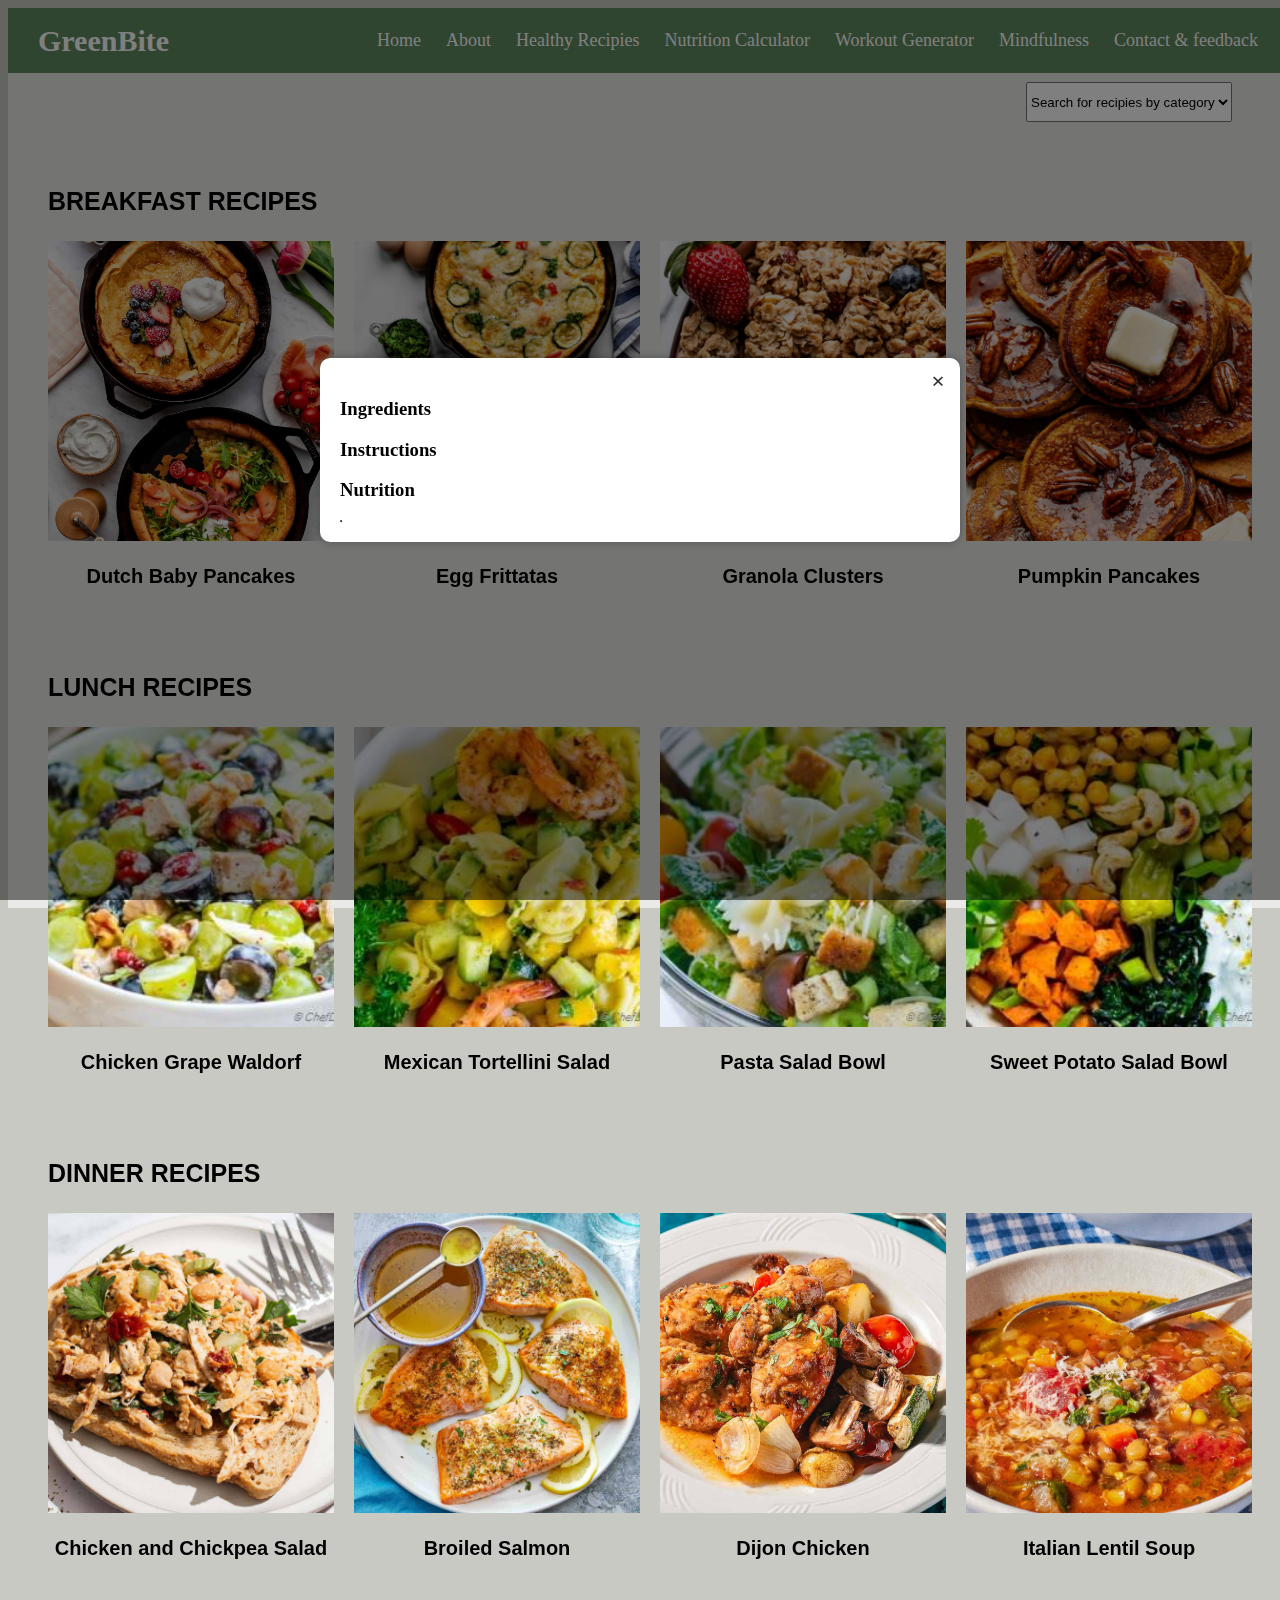
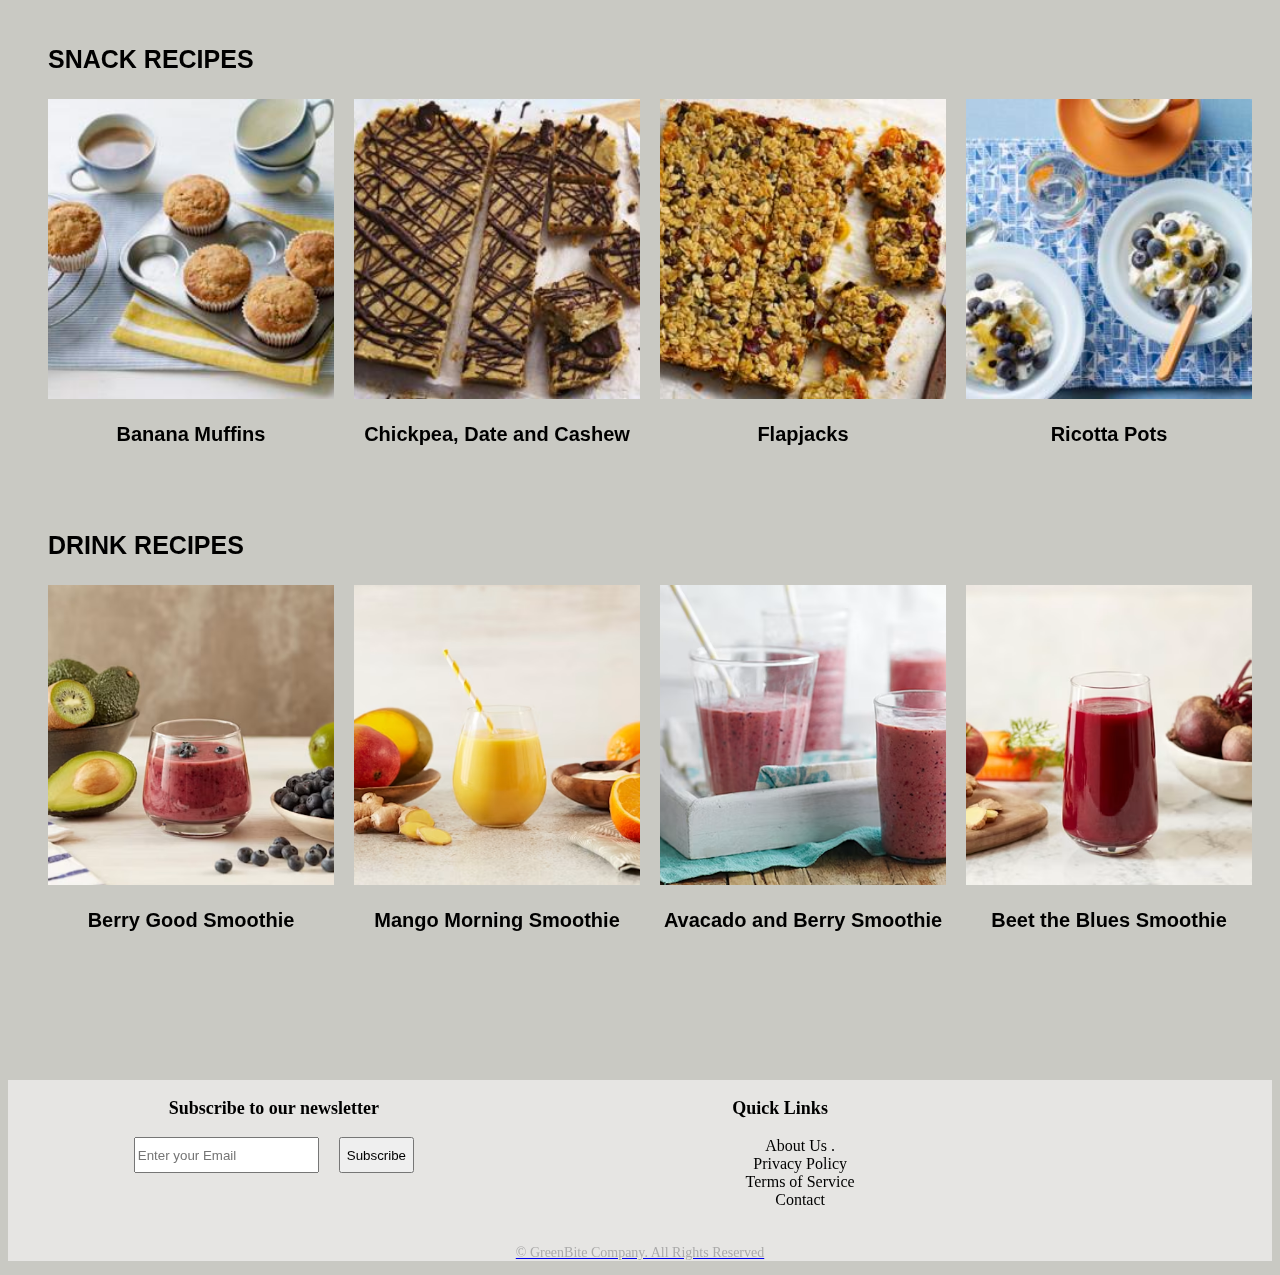
<file: pages/Page2.html>
<!DOCTYPE html>
<html lang="en">
<head>
    <meta charset="UTF-8">
    <meta name="viewport" content="width=device-width, initial-scale=1.0">
    <title>Healthy Recipies</title>
    <link rel="stylesheet" href="../styles/style2.css">
    <link rel="stylesheet" href="../styles/mainstyle.css">
    <script src="../scripts/script2.js" defer> </script>
    <script src="../scripts/hamburghermenu.js" defer></script>
    
    <link rel="apple-touch-icon" sizes="180x180" href="../favicons/apple-touch-icon.png">
    <link rel="icon" type="image/png" sizes="32x32" href="../favicons/favicon-32x32.png">
    <link rel="icon" type="image/png" sizes="16x16" href="../favicons/favicon-16x16.png">
    <link rel="manifest" href="../favicons/site.webmanifest">

</head>
<body>
     <div class="div1" id="header"> 
        <div class="logo"> GreenBite </div>
        <ul class="nav-list">
            <li><a href="index.html"> Home </a></li>
            <li><a href="index.html#About"> About </a></li>
            <li><a href="Page2.html"> Healthy Recipies </a></li>
            <li><a href="Page3.html"> Nutrition Calculator </a></li>
            <li><a href="Page4.html"> Workout Generator </a></li>
            <li><a href="page5.html"> Mindfulness </a></li>
            <li><a href="Page6.html"> Contact & feedback </a></li>
        </ul>
    </div>

    <br><br><br>
    <div class="select-div">
        <select id="category-selection"> 
            <option value="" disabled selected hidden> Search for recipies by category </option>
            <option value="Breakfast"><a href="#breakfast"> Breakfast </a></option>
            <option value="Lunch"><a href="#lunch"> Lunch </a></option>
            <option value="Dinner"><a href="#dinner"> Dinner </a></option>
            <option value="Snack"><a href="#snack"> Snacks </a></option>
            <option value="Drink"><a href="#drink"> Drinks </a></option>
        </select>
    </div> 


    <div class="category">
        <h3 class="category-heading" id="breakfast"> BREAKFAST RECIPES </h3>
    
        <div class="breakfast">
            <div class="recipe-image"   data-id="b1">
                <img src="../Images/page2images/breakfastdutch-babypancakes.jpg" alt="pancakes">
                <p><b> Dutch Baby Pancakes </b></p>
            </div>
            <div class="recipe-image"  data-id="b2">
                <img src="../Images/page2images/breakfasteggfrittatas.jpg" alt="frittatas">
                <p><b> Egg Frittatas </b></p>
            </div>
            <div class="recipe-image"   data-id="b3">
                <img src="../Images/page2images/breakfastgranola-clusters.jpg" alt="granola">
                <p><b> Granola Clusters </b></p>
            </div>
            <div class="recipe-image"  data-id="b4">
                <img src="../Images/page2images/breakfastpumpkin-pancakes.jpg" alt="pumpkin">
                <p><b> Pumpkin Pancakes </b></p>
            </div>
        </div>
    </div>

    <div class="category"> 
        <h3 class="category-heading" id="lunch"> LUNCH RECIPES </h3>

        <div class="lunch">
            <div class="recipe-image"  data-id="l1">
                <img src="../Images/page2images/lunchchicken-grapes-waldorf-salad-chefdehome-4.jpg" alt="waldorf">
                <p><b> Chicken Grape Waldorf </b></p>
            </div>
            <div class="recipe-image" data-id="l2">
                <img src="../Images/page2images/lunchmexican-tortellini-salad.jpg" alt="totellini">
                <p><b> Mexican Tortellini Salad </b></p>
            </div>
            <div class="recipe-image"  data-id="l3">
                <img src="../Images/page2images/lunchpasta-salad-bowl.jpg" alt="pasta">
                <p><b> Pasta Salad Bowl </b></p>
            </div>
            <div class="recipe-image"  data-id="l4">
                <img src="../Images/page2images/lunchsweet-potato-salad-bowl-fork.jpg" alt="potato">
                <p><b> Sweet Potato Salad Bowl </b></p>
            </div>
        </div>
    </div>

    <div class="category">
        <h3 class="category-heading" id="dinner"> DINNER RECIPES </h3>

        <div class="dinner">
            <div class="recipe-image"  data-id="d1">
                <img src="../Images/page2images/dinnerChickpea-And-Chicken-Salad4.jpg" alt="salad">
                <p><b> Chicken and Chickpea Salad </b></p>
            </div>
            <div class="recipe-image"  data-id="d2">
                <img src="../Images/page2images/dinnereasiest-broiled-salmon-recipe-6.jpg" alt="salmon">
                <p><b> Broiled Salmon </b></p>
            </div>
            <div class="recipe-image"  data-id="d3">
                <img src="../Images/page2images/dinnerGarlic-Dijon-Chicken.jpg" alt="chicken">
                <p><b> Dijon Chicken </b></p>
            </div>
            <div class="recipe-image"  data-id="d4">
                <img src="../Images/page2images/dinnerItalian-Lentil-Soup-Leads-06-1.jpg" alt="lentil">
                <p><b> Italian Lentil Soup </b></p>
            </div>
        </div>
    </div>

    <div class="category">
        <h3 class="category-heading" id="snack"> SNACK RECIPES </h3>

        <div class="snack">
            <div class= "recipe-image"  data-id="s1">
                <img src="../Images/page2images/snacksbanana_muffins.jpg" alt="muffins">
                <p><b> Banana Muffins </b></p>
            </div>
            <div class="recipe-image"  data-id="s2">
                <img src="../Images/page2images/snackschickpea_date_and_cashew.jpg" alt="cashew">
                <p><b> Chickpea, Date and Cashew </b></p>
            </div>
            <div class="recipe-image"  data-id="s3">
                <img src="../Images/page2images/snacksflapjacks.jpg" alt="flapjacks">
                <p><b> Flapjacks </b></p>
            </div>
            <div class="recipe-image"   data-id="s4">
                <img src="../Images/page2images/snacksricotta_pots.jpg" alt="ricotta">
                <p><b> Ricotta Pots </b></p>
            </div>
        </div>
    </div>

    <div class="category">
        <h3 class="category-heading" id="drink"> DRINK RECIPES </h3>

        <div class="drink">
            <div class="recipe-image"  data-id="dr1">
                <img src="../Images/page2images/drinkberrygood.avif" alt="berry">
                <p><b> Berry Good Smoothie </b></p>
            </div>
            <div class="recipe-image"  data-id="dr2">
                <img src="../Images/page2images/drinkmangomorning.avif" alt="mango">
                <p><b> Mango Morning Smoothie </b></p>
            </div>
            <div class="recipe-image"  data-id="dr3">
                <img src="../Images/page2images/drinkavacadoandredberry.avif" alt="avacado">
                <p><b> Avacado and Berry Smoothie </b></p>
            </div>
            <div class="recipe-image"   data-id="dr4">
                <img src="../Images/page2images/drinkbeettheblues.avif" alt="beet">
                <p><b> Beet the Blues Smoothie </b></p>
            </div>
        </div>
    </div>

    <!-- Popup Modal -->
     <div id="recipemodal" class="modal">
        <div class="modalcontent">
            <span class="closebutton">&times;</span>
            <h2 id="recipetitle"></h2>
            <h3>Ingredients</h3>
            <ul id="recipeingredients"></ul>
            <h3>Instructions</h3>
            <ol id="recipesteps"></ol>
            <h3>Nutrition</h3>
            <table id="recipenutrition" border="1"></table>
        </div>
     </div>

     <br><br><br>


     <br><br><br>
     <footer class="footer">
        <div class="div-footer">
            <div class="newsletter">
                <h3> Subscribe to our newsletter </h3>
                <form>
                    <input type="email" placeholder="Enter your Email" id="email">
                    <br><br>
                    <button type="button" id="subscribe"> Subscribe </button>
                </form>
            </div>

            <div class="links">
                <h3> Quick Links </h3>
                <ul type="none">
                    <li><a href="index.html#About"> About Us </a>.</li>
                    <li> Privacy Policy </li>
                    <li> Terms of Service </li>
                    <li><a href="Page6.html"> Contact </li>
                </ul>
            </div>
        </div>
        <p class="copyright"> &copy; GreenBite Company. All Rights Reserved </p>
    </footer>

</body>
</html>
</file>
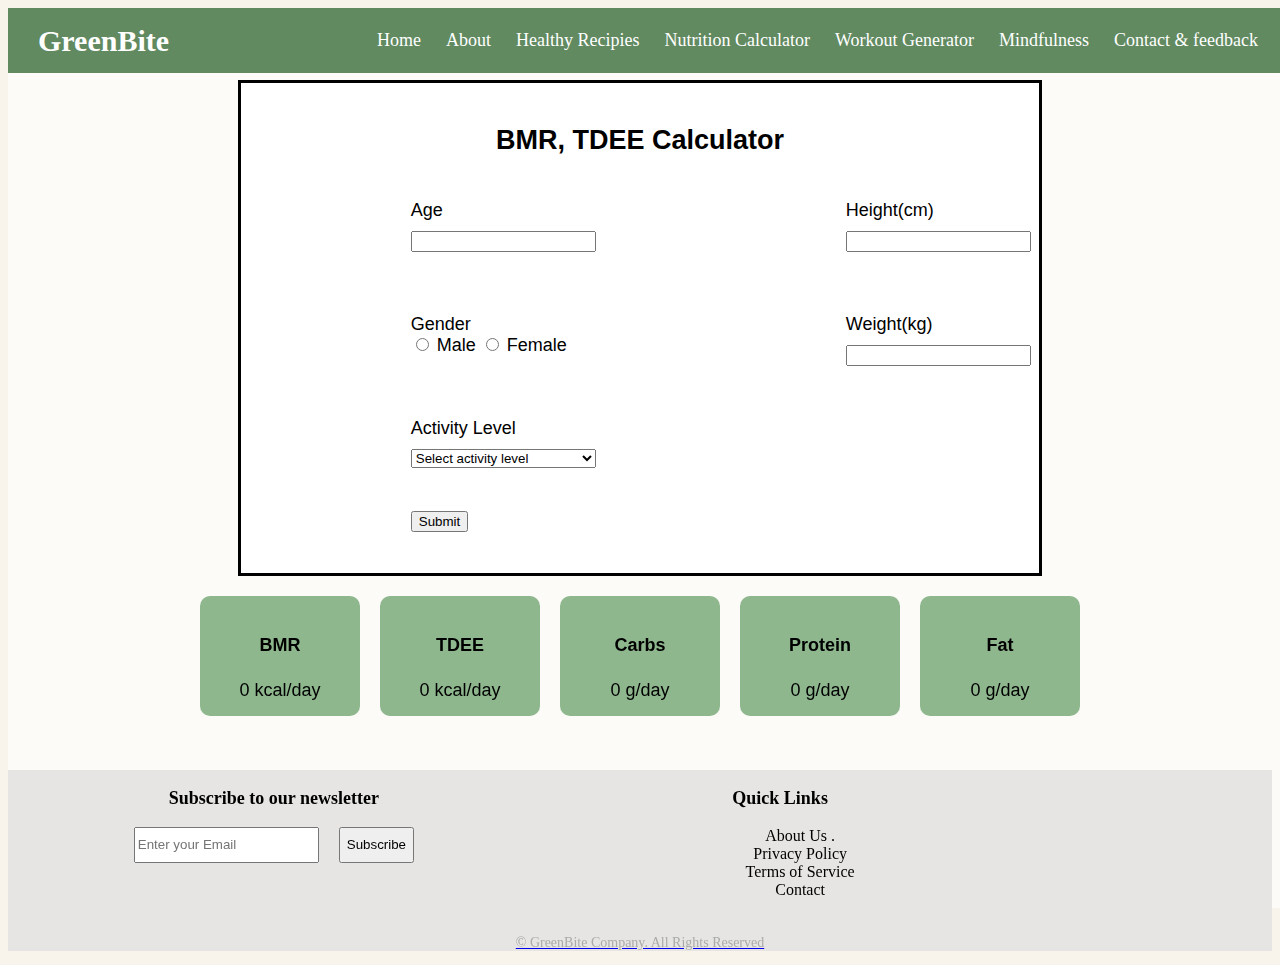
<file: pages/Page3.html>
<!DOCTYPE html>
<html lang="en">
<head>
    <meta charset="UTF-8">
    <meta name="viewport" content="width=device-width, initial-scale=1.0">
    <title>Calorie and Nutrition calculator</title>
    <link rel="stylesheet" href="../styles/style3.css">
    <link rel="stylesheet" href="../styles/mainstyle.css">
    <script src="../scripts/script3.js" defer> </script>
    <script src="../scripts/hamburghermenu.js" defer></script>
    
    <link rel="apple-touch-icon" sizes="180x180" href="../favicons/apple-touch-icon.png">
    <link rel="icon" type="image/png" sizes="32x32" href="../favicons/favicon-32x32.png">
    <link rel="icon" type="image/png" sizes="16x16" href="../favicons/favicon-16x16.png">
    <link rel="manifest" href="../favicons/site.webmanifest">

</head>
<body>
     <div class="div1"> 
        <div class="logo"> GreenBite </div>
        <ul class="nav-list">
            <li><a href="index.html"> Home </a></li>
            <li><a href="index.html#About"> About </a></li>
            <li><a href="Page2.html"> Healthy Recipies </a></li>
            <li><a href="Page3.html"> Nutrition Calculator </a></li>
            <li><a href="Page4.html"> Workout Generator </a></li>
            <li><a href="page5.html"> Mindfulness </a></li>
            <li><a href="Page6.html"> Contact & feedback </a></li>
        </ul>
    </div>

    <br><br><br><br>
    <form class="form" id="form">
        <h2 class="formheading"> BMR, TDEE Calculator </h2>
        <br>
        <div class="column">
            <div class="leftcolumn">
                <label for="age"> Age </label>
                <input type="number" id="age">
                <br><br>
            
                <div class="genderoptions">
                <label> Gender </label>
                <br>
                <label for="male"><input type="radio" name="gender" value="male" id="male"> Male </label>
                <label for="female"><input type="radio" name="gender" value="female" id="female"> Female </label>
                </div>
                <br><br>
                <label for="activitylevel"> Activity Level </label>
                <select id="activitylevel">
                    <option value="" disabled selected> Select activity level </option>
                    <option value="1.2">Sedentary</option>
                    <option value="1.375">Lightly Active</option>
                    <option value="1.55">Moderately Active</option>
                    <option value="1.725">Very Active</option>
                    <option value="1.9">Super Active</option>
                </select> 
            </div>
            <div class="rightcolumn">
                <label for="height"> Height(cm) </label>
                <input type="number" id="height">
                <br><br>
                <label for="weight"> Weight(kg)</label>
                <input type="number" id="weight">
            </div>
        </div>


        <br><br>
        <input type="submit" class="submit" id="submit">


        <br><br>

    </form>

     <div class="mainresultbox">
        <div class="resultbox">
            <h4> BMR </h4>
            <span id="bmrCounter">0</span> kcal/day  <!-- without <span> the animated counter won't know where to display -->
        </div>

        <div class="resultbox">
            <h4> TDEE </h4>
            <span id="tdeeCounter">0</span> kcal/day
        </div>

        <div class="resultbox">
            <h4> Carbs </h4>
            <span id="carbsCounter">0</span> g/day
        </div>

        <div class="resultbox">
            <h4> Protein </h4>
            <span id="proteinCounter">0</span> g/day
        </div>

        <div class="resultbox">
            <h4> Fat </h4>
            <span id="fatCounter">0</span> g/day
        </div>
    </div>


    <br><br><br>
    <footer class="footer">
        <div class="div-footer">
            <div class="newsletter">
                <h3> Subscribe to our newsletter </h3>
                <form>
                    <input type="email" placeholder="Enter your Email" id="email">
                    <br><br>
                    <button type="button" id="subscribe"> Subscribe </button>
                </form>
            </div>

            <div class="links">
                <h3> Quick Links </h3>
                <ul type="none">
                    <li><a href="index.html#About"> About Us </a>.</li>
                    <li> Privacy Policy </li>
                    <li> Terms of Service </li>
                    <li><a href="Page6.html"> Contact </li>
                </ul>
            </div>
        </div>
        <p class="copyright"> &copy; GreenBite Company. All Rights Reserved </p>
    </footer>
</body>
</html>
</file>
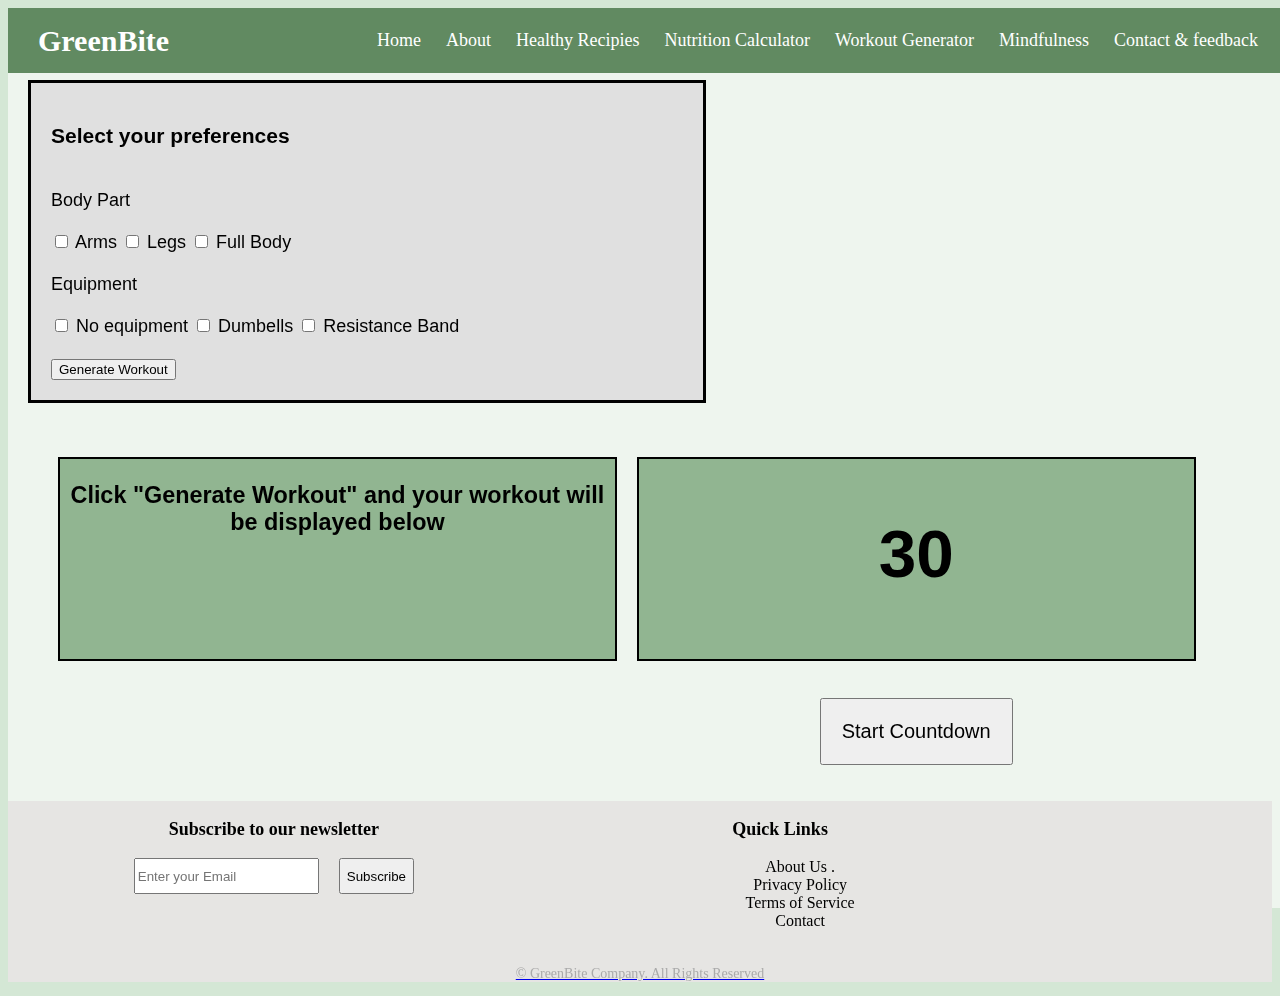
<file: pages/Page4.html>
<!DOCTYPE html>
<html lang="en">
<head>
    <meta charset="UTF-8">
    <meta name="viewport" content="width=device-width, initial-scale=1.0">
    <title>Workout Generator</title>
    <link rel="stylesheet" href="../styles/style4.css">
    <link rel="stylesheet" href="../styles/mainstyle.css">
    <script src="../scripts/script4.js" defer> </script>
    <script src="../scripts/hamburghermenu.js" defer></script>
    
    <link rel="apple-touch-icon" sizes="180x180" href="../favicons/apple-touch-icon.png">
    <link rel="icon" type="image/png" sizes="32x32" href="../favicons/favicon-32x32.png">
    <link rel="icon" type="image/png" sizes="16x16" href="../favicons/favicon-16x16.png">
    <link rel="manifest" href="../favicons/site.webmanifest">

</head>
<body>
     <div class="div1"> 
        <div class="logo"> GreenBite </div>
        <ul class="nav-list">
            <li><a href="index.html"> Home </a></li>
            <li><a href="index.html#About"> About </a></li>
            <li><a href="Page2.html"> Healthy Recipies </a></li>
            <li><a href="Page3.html"> Nutrition Calculator </a></li>
            <li><a href="Page4.html"> Workout Generator </a></li>
            <li><a href="page5.html"> Mindfulness </a></li>
            <li><a href="Page6.html"> Contact & feedback </a></li>
        </ul>
    </div>

    <br><br><br><br>

    <form class="workoutform">
        <h3> Select your preferences </h3>
        <br>
        <label> Body Part </label>
        <br><br>
        <input type="checkbox" id="arms" name="bodypart">
        <label for="arms"> Arms </label>
        <input type="checkbox" id="legs" name="bodypart">
        <label for="legs"> Legs </label>
        <input type="checkbox" id="fullbody" name="bodypart">
        <label> Full Body </label>
        <br><br>

        <label> Equipment </label>
        <br><br>
        <input type="checkbox" id="none" name="equipment">
        <label> No equipment </label>
        <input type="checkbox" id="dumbells" name="equipment">
        <label for="dumbells"> Dumbells </label>
        <input type="checkbox" id="band" name="equipment">
        <label> Resistance Band  </label>

        <br><br>
        <button type="button" id="button"> Generate Workout </button>
       
    </form>

    <br><br><br>

    <div class="workoutandtimer">
        <div id="workoutdiv" class="workoutdiv">
            <h3 id="workoutheading"> Click "Generate Workout" and your workout will be displayed below </h3>
        </div>
        <div class="timerdiv">
            <h2 id="countdown"> 30 </h2>
            <button id="startcountdown"> Start Countdown</button>
            <audio id="beep" src="../audio/beep-401570.mp3" preload="auto"></audio>
        </div>
    </div>


    <br><br><br><br><br><br><br><br>
    <footer class="footer">
        <div class="div-footer">
            <div class="newsletter">
                <h3> Subscribe to our newsletter </h3>
                <form>
                    <input type="email" placeholder="Enter your Email" id="email">
                    <br><br>
                    <button type="button" id="subscribe"> Subscribe </button>
                </form>
            </div>

            <div class="links">
                <h3> Quick Links </h3>
                <ul type="none">
                    <li><a href="index.html#About"> About Us </a>.</li>
                    <li> Privacy Policy </li>
                    <li> Terms of Service </li>
                    <li><a href="Page6.html"> Contact </li>
                </ul>
            </div>
        </div>
        <p class="copyright"> &copy; GreenBite Company. All Rights Reserved </p>
    </footer>
</body>
</html>
</file>
<file: styles/style2.css>
html {
    scroll-behavior: smooth;   /* so that once the hyperlinked content is clicked, it will scroll down smoothly */
}

body {
    background-color: rgb(201, 201, 195);
}

body::before {
    content: "";
    position: fixed;
    background: rgba(255,255,255,0.6); 
    z-index: -1;
    width: 100%;
    height: 100%;
}


.div1 {
    background-color: rgb(97, 138, 97);
    display: flex;
    width: 100% ;
    height: 65px;
    position: fixed;
    justify-content: space-between;
    align-items: center;
}

.logo {
    color: white;
    font-size: 30px;
    padding-left: 30px;
    font-weight: bold;
}

.nav-list {
    display: flex;
    gap: 25px;
    padding-right: 30px;
    list-style-type: none;
}

.nav-list li a {
    text-decoration: none;
    color: white;
    font-size: 18px;
}

.select-div {
    display: flex;
    justify-content: flex-end;
    padding: 20px;
    margin-right: 20px;
}

 #category-selection {
    height: 40px;
}  

.category {
    margin-left: 20px;
    padding: 20px;
}

.category-heading {
    font-size: 25px;
    font-family: Arial, Helvetica, Roboto, Open Sans, Lato;
    object-fit: contain;
}

.breakfast {
    display: grid;
    grid-template-columns: repeat(4, 1fr);
    gap: 20px;
}



.lunch {
    display: grid;
    grid-template-columns: repeat(4, 1fr);
    gap: 20px;
}



.dinner {
    display: grid;
    grid-template-columns: repeat(4, 1fr);
    gap: 20px;
}



.snack {
    display: grid;
    grid-template-columns: repeat(4, 1fr);
    gap: 20px;
}



.drink {
    display: grid;
    grid-template-columns: repeat(4, 1fr);
    gap: 20px;
}


.recipe-image img{
    object-fit: cover;
    height: 300px;
    width: 100%;
}

.recipe-image p {
    font-size: 20px;
    font-family: Arial, Helvetica, Roboto, Open Sans, Lato;
    text-align: center;
}


/* for the recipes */
#recipemodal {
  display: none;              /* hides the popup by default */
  position: fixed;            /* stay in place */
  top: 0;
  left: 0;
  width: 100%;
  height: 100%;
  background-color: rgba(0,0,0,0.5);
  z-index: 1000;             
  justify-content: center;    
  align-items: center;        
  display: flex;              
}

/* Modal content */
#recipemodal .modalcontent {
  background-color: #fff;
  padding: 20px;
  width: 80%;
  max-width: 600px;
  border-radius: 10px;
  box-shadow: 0 0 10px rgba(0,0,0,0.3);
  overflow-y: auto;
  max-height: 90%;
  position: relative;
}


.closebutton {
  position: absolute;
  top: 10px;
  right: 15px;
  font-size: 24px;
  font-weight: bold;
  color: #333;
  cursor: pointer;
}

.footer {
    background-color: rgb(230, 229, 227);
    text-align: center;
}

.div-footer {
    display: flex;
    flex-wrap: wrap;
    justify-content: space-around;
    gap: 40px;
    margin-bottom: 20px;
}

.newsletter h3, .links h3 {
    font-size: 18px;
    color: black;
    text-align: center;
}

.newsletter form {
    display: flex;
    flex-wrap: wrap;
    justify-content: center;
    gap: 10px;
}

.links a {
    text-decoration: none;
    color: black;
    text-align: center;
}

.copyright {
    color: #aaa;
    font-size: 14px;
}
</file>
<file: styles/mainstyle.css>
/* for navbar */
/* .div1 {
  display: flex;
  flex-direction: column; 
  flex-wrap: wrap;
  align-items: center;
}

.nav-list {
  display: flex;
  flex-direction: column;
  gap: 8px;
} */

/* for the grid in the about section */
/* .grid, .about-imagegrid {
  display: flex;
  flex-direction: column;
  flex-wrap: wrap;
  gap: 10px;
}

.grid-box, .about-image {
  flex: 1 1 100%;
} */

/* for images */
/* img {
  max-width: 100%;
  height: auto;
} */

/* 
   for Tablet (min-width: 601px)
 */
/* @media (min-width: 601px) {
  .div1 {
    flex-direction: row;
    justify-content: space-between;
  }

  .nav-list {
    flex-direction: row;
    gap: 12px;
  }

  .grid, .about-imagegrid {
    flex-direction: row;
  }

  .grid-box, .about-image {
    flex: 1 1 48%;
  }
} */

/* 
   for desktop (min-width: 993px)
    */
/* @media (min-width: 993px) {
  .grid-box, .about-image {
    flex: 1 1 30%;
  }
} */
</file>
<file: styles/style3.css>
html {
    scroll-behavior: smooth;   /* so that once the hyperlinked content is clicked, it will scroll down smoothly */
}

body {
   /* background-image: url(../Images/homePageImages/background-image.jpg); */
   background-color: #F8F4EC;
    background-size: cover;
    background-repeat: no-repeat;
    background-attachment: fixed;
    background-position: center;
}

body::before {
    content: "";
    position: fixed;
    background: rgba(255,255,255,0.6); 
    z-index: -1;
    width: 100%;
    height: 100%;
}


.div1 {
    background-color: rgb(97, 138, 97);
    display: flex;
    width: 100% ;
    height: 65px;
    position: fixed;
    justify-content: space-between;
    align-items: center;
}

.logo {
    color: white;
    font-size: 30px;
    padding-left: 30px;
    font-weight: bold;
}

.nav-list {
    display: flex;
    gap: 25px;
    padding-right: 30px;
    list-style-type: none;
}

.nav-list li a {
    text-decoration: none;
    color: white;
    font-size: 18px;
}

.form {
    border: 3px solid black;
    padding: 20px;
    width: 60%;
    margin: 0 auto;
    font-size: 18px;
    background-color: #FFFFFF;
    font-family: Arial, Helvetica, Roboto, Open Sans, Lato;
}

.formheading {
    text-align: center;
    font-family:Arial, Helvetica, Roboto, Open Sans, Lato;
}

.column {
    display: flex;        
    gap: 250px; 
}  

.leftcolumn, .rightcolumn {
    display: flex;            
    flex-direction: column;
    gap: 10px;
}

.leftcolumn {
    margin-left: 150px;
}

.submit {
    margin-left: 150px;
}

.mainresultbox {
    display: flex;           
    gap: 20px;               
    justify-content: center; 
    flex-wrap: wrap;         
    margin-top: 20px;
}

.resultbox {
    background-color: rgb(142, 183, 142);
    padding: 15px 20px;
    border-radius: 10px;
    text-align: center;
    min-width: 120px;  
    font-size: 18px;  
    font-family: Arial, Helvetica, Roboto, Open Sans, Lato;   
    
}

.footer {
    background-color: rgb(230, 229, 227);
    text-align: center;
}

.div-footer {
    display: flex;
    flex-wrap: wrap;
    justify-content: space-around;
    gap: 40px;
    margin-bottom: 20px;
}

.newsletter h3, .links h3 {
    font-size: 18px;
    color: black;
    text-align: center;
}

.newsletter form {
    display: flex;
    flex-wrap: wrap;
    justify-content: center;
    gap: 10px;
}

.links a {
    text-decoration: none;
    color: black;
    text-align: center;
}

.copyright {
    color: #aaa;
    font-size: 14px;
}
</file>
<file: styles/style4.css>
html {
    scroll-behavior: smooth;   /* so that once the hyperlinked content is clicked, it will scroll down smoothly */
}

body {
    background-color: #d4e7d5;
}

body::before {
    content: "";
    position: fixed;
    background: rgba(255,255,255,0.6); 
    z-index: -1;
    width: 100%;
    height: 100%;
}


.div1 {
    background-color: rgb(97, 138, 97);
    display: flex;
    width: 100% ;
    height: 65px;
    position: fixed;
    justify-content: space-between;
    align-items: center;
}

.logo {
    color: white;
    font-size: 30px;
    padding-left: 30px;
    font-weight: bold;
}

.nav-list {
    display: flex;
    gap: 25px;
    padding-right: 30px;
    list-style-type: none;
}

.nav-list li a {
    text-decoration: none;
    color: white;
    font-size: 18px;
}

.workoutform {
    border: 3px solid black;
    padding: 20px;
    font-size: 18px;
    background-color: #E0E0E0;
    font-family: Arial, Helvetica, Roboto, Open Sans, Lato;
    align-content: center;
    width: 50%;
    margin-left: 20px;
}

.workoutandtimer {
    display: flex;
    gap: 20px;
    width:90%;
    margin-left: 50px;
    height: 200px;
}

.workoutdiv , .timerdiv {
    flex: 1;
    border: 2px solid black;
    text-align: center;
    font-size: 20px;
    font-family:  Arial, Helvetica, Roboto, Open Sans, Lato;
    height: 100%;
}

#countdown {
    transition: transform 0.2s ease, color 0.2s ease;
}

#countdown.animate {
    transform: scale(1.3);
    color: rgb(37, 37, 37);
}

#startcountdown {
    margin-bottom: 20px;
    margin-top: 50px;
    font-size: 20px;
    padding: 20px;
}

.timerdiv {
    background-color: rgb(145, 181, 145);
    font-size: 45px;
}

.workoutdiv {
    background-color:rgb(145, 181, 145);
}

.footer {
    background-color: rgb(230, 229, 227);
    text-align: center;
}

.div-footer {
    display: flex;
    flex-wrap: wrap;
    justify-content: space-around;
    gap: 40px;
    margin-bottom: 20px;
}

.newsletter h3, .links h3 {
    font-size: 18px;
    color: black;
    text-align: center;
}

.newsletter form {
    display: flex;
    flex-wrap: wrap;
    justify-content: center;
    gap: 10px;
}

.links a {
    text-decoration: none;
    color: black;
    text-align: center;
}

.copyright {
    color: #aaa;
    font-size: 14px;
}
</file>
